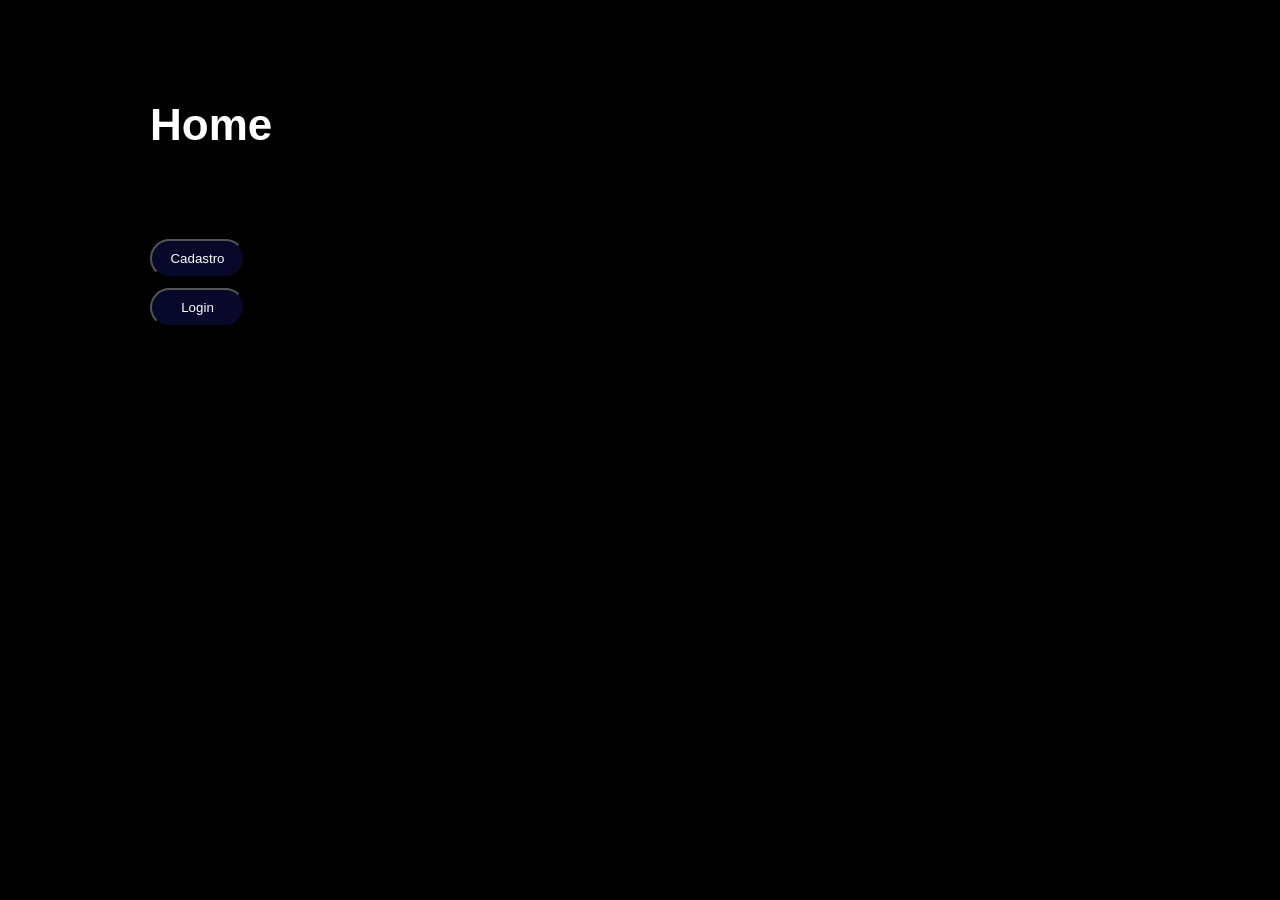
<file: index.html>
<!DOCTYPE html>
<html lang="pt-br">
  <head>
    <meta charset="UTF-8" />
    <meta http-equiv="X-UA-Compatible" content="IE=edge" />
    <meta name="viewport" content="width=device-width, initial-scale=1.0" />
    <link rel="stylesheet" href="./css/style.css" />
    <title>Home</title>
  </head>
  <body>
    <h1 id="title-home">Home</h1>
    <a href="./paginas-html/cadastro.html">
      <button class="btn">Cadastro</button>
    </a>
    <a href="./paginas-html/login.html">
      <button class="btn">Login</button>
    </a>
  </body>
</html>
</file>
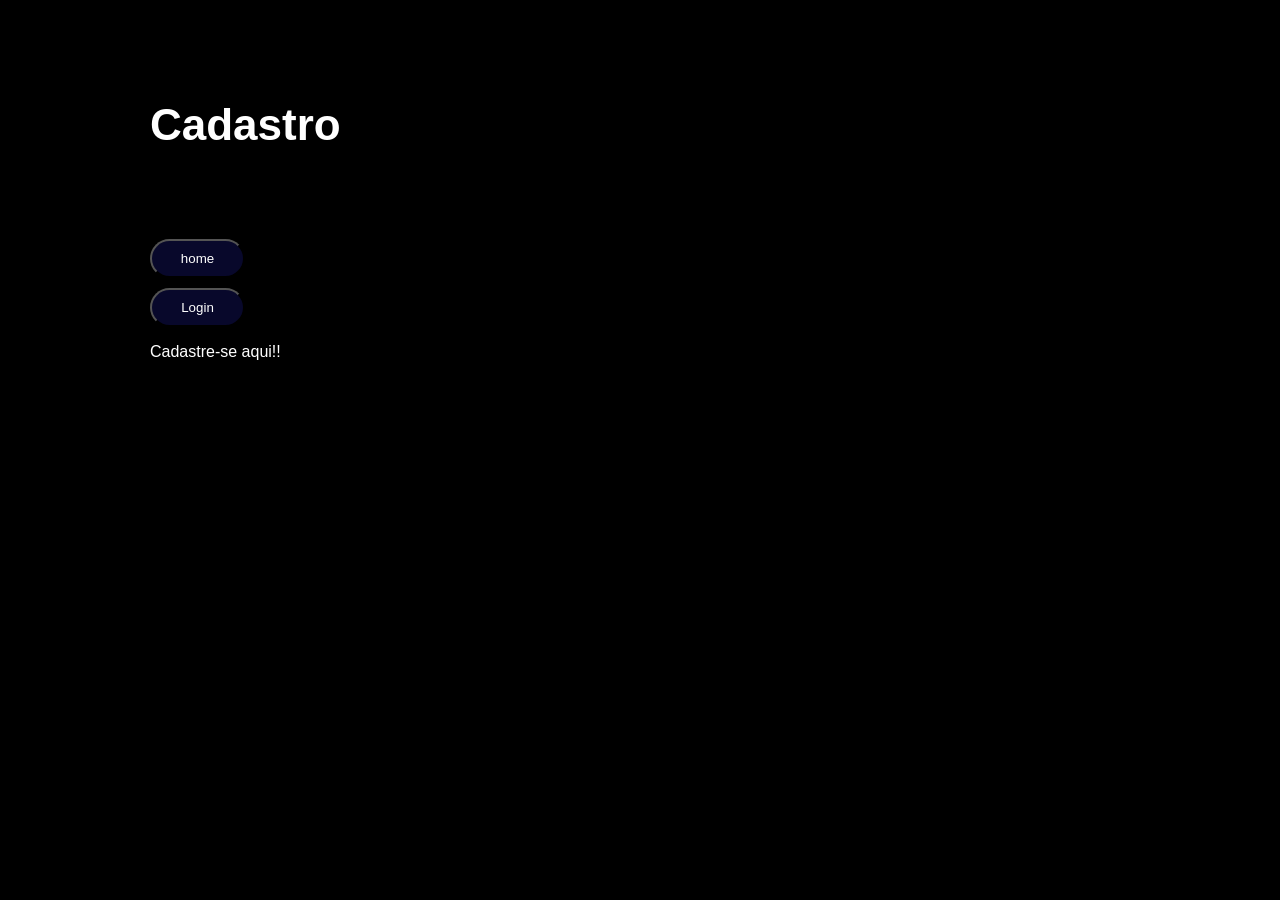
<file: paginas-html/cadastro.html>
<!DOCTYPE html>
<html lang="pt-br">
  <head>
    <meta charset="UTF-8" />
    <meta http-equiv="X-UA-Compatible" content="IE=edge" />
    <meta name="viewport" content="width=device-width, initial-scale=1.0" />
    <link rel="stylesheet" href="../css/style.css" />
    <title>Cadastro</title>
  </head>
  <body>
    <h1 id="title-home">Cadastro</h1>
    <a href="../index.html">
      <button class="btn">home</button>
    </a>
    <a href="login.html">
      <button class="btn">Login</button>
    </a>
    <p id="cadastro-text">Cadastre-se aqui!!</p>
  </body>
</html>
</file>
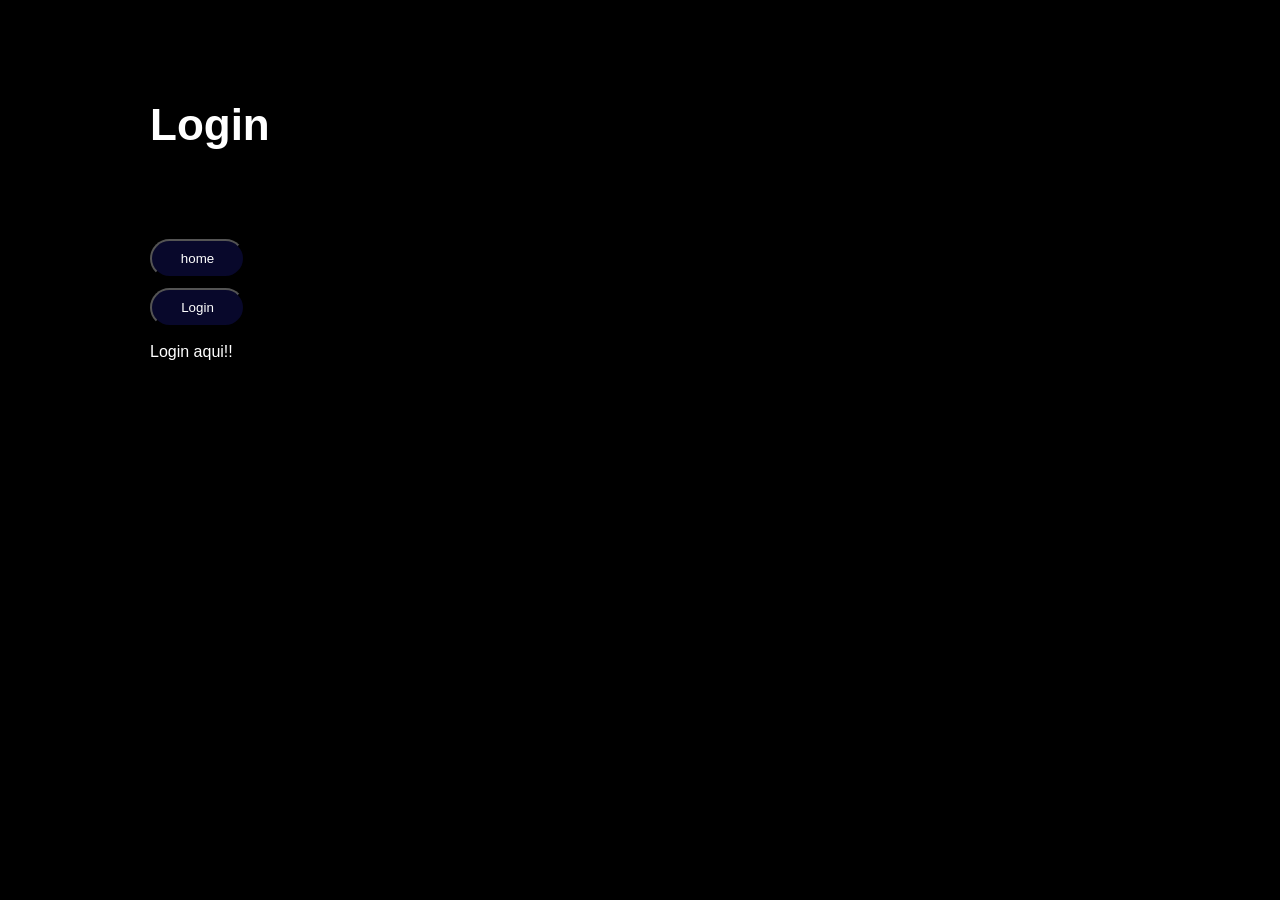
<file: paginas-html/login.html>
<!DOCTYPE html>
<html lang="pt-br">
  <head>
    <meta charset="UTF-8" />
    <meta http-equiv="X-UA-Compatible" content="IE=edge" />
    <meta name="viewport" content="width=device-width, initial-scale=1.0" />
    <link rel="stylesheet" href="../css/style.css" />
    <title>login</title>
  </head>
  <body>
    <h1 id="title-home">Login</h1>
    <a href="../index.html">
      <button class="btn">home</button>
    </a>
    <a href="login.html">
      <button class="btn">Login</button>
    </a>
    <p id="login-text">Login aqui!!</p>
  </body>
</html>
</file>
<file: css/style.css>
body{background-color:#000;margin:100px 150px}#title-home{font-size:44px;font-family:sans-serif;color:#fff;padding-bottom:60px}a{text-decoration:none}.btn{width:95px;padding:10px 0px;background-color:#08082b;color:#fff;display:block;margin-top:10px;cursor:pointer;border-radius:20px}.btn:hover{background-color:#050544;transition:450ms}#cadastro-text{color:#fff;font-size:16px;font-family:sans-serif}#login-text{color:#fff;font-size:16px;font-family:sans-serif}/*# sourceMappingURL=style.css.map */
</file>
